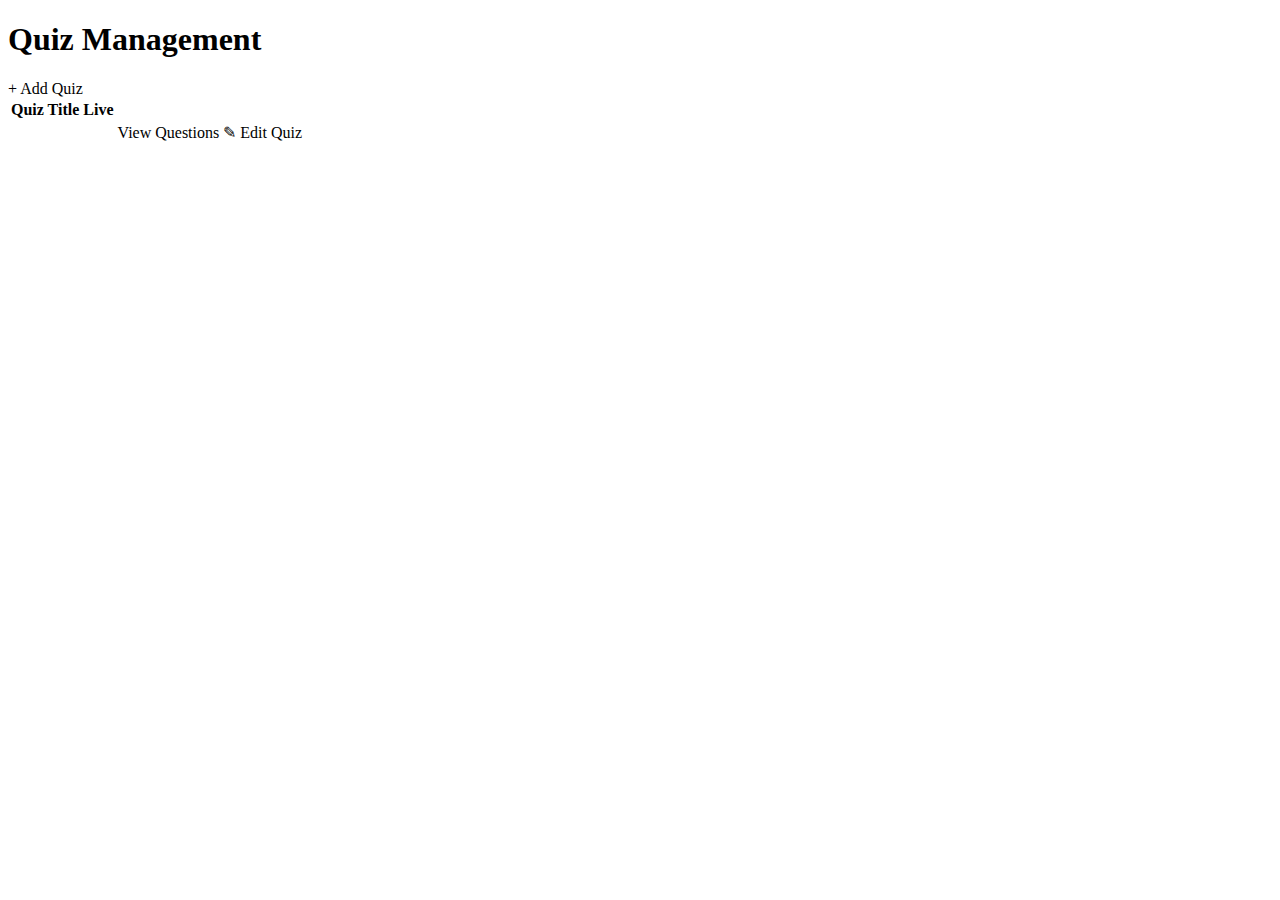
<file: src/main/resources/templates/quiz-management/index.html>
<!DOCTYPE html>
<html lang="en" xmlns="http://www.w3.org/1999/xhtml" xmlns:th="http://www.thymeleaf.org">

<div th:replace="fragments/head :: head"></div>

<body>

    <div th:replace="fragments/navigation :: nav"></div>

    <main class="container mt-4">
        <h1>Quiz Management</h1>
        <div class="d-flex justify-content-center">
            <a class="btn btn-success mb-4 text-center" th:href="@{|/quiz/add|}">+ Add Quiz</a>
        </div>


        <table class="table table-hover">
            <thead class="table-dark">
                <th>Quiz Title</th>
                <th>Live</th>
                <th></th>
            </thead>
            <tbody class="table-light">
                <tr th:each="quiz:${quizzes}">
                    <th><a th:text="${quiz.title}" th:href="@{|/quiz/${quiz.quizId}/details|}" style="font-size: 20px;"></a></th>
                    <td th:text="${quiz.isLive ? '◉ Live' : '○ Not Live'}" th:style="${quiz.isLive ? 'color: green;' : 'color: red;'}"></td>
                    <td style="text-align: right;">
                        <a th:href="@{|/quiz/${quiz.quizId}/details|}" class="btn btn-info">View Questions</a>
                        <a th:href="@{|/quiz/${quiz.quizId}/edit|}" class="btn btn-warning">&#9998; Edit Quiz</a>
                    </td>
                </tr>
            </tbody>
        </table>
    </main>

</body>
</html>
</file>
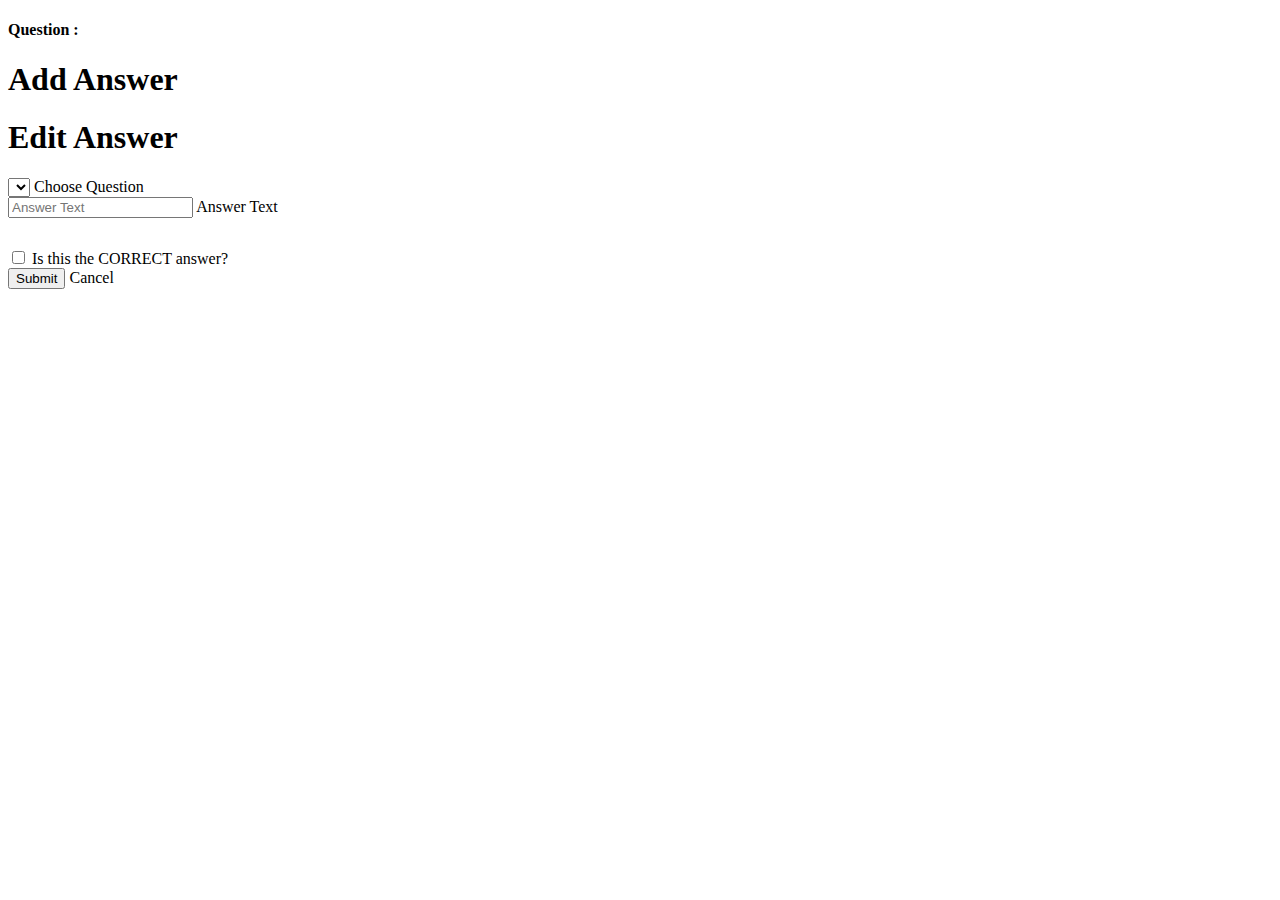
<file: src/main/resources/templates/details/add-edit-answer.html>
<!DOCTYPE html>
<html lang="en" xmlns="http://www.w3.org/1999/xhtml" xmlns:th="http://www.thymeleaf.org">

<div th:replace="fragments/head :: head"></div>

<body>
<div th:replace="fragments/navigation :: nav"></div>

<main class="container mt-5">
    <h4>Question : <span th:text="${question.questionText}"></span></h4>
    <h1 th:if="${action} == 'add'">Add Answer</h1>
    <h1 th:if="${action} == 'edit'">Edit Answer</h1>

    <form method="post" th:object="${answer}">
        <div class="form-floating mb-3">
            <select th:field="*{questionId}" class="form-select">
                <option th:each="question:${questions}" th:value="${question.questionId}" th:text="${question.questionText}"></option>
            </select>
            <label th:for="*{questionId}">Choose Question</label>
        </div>
        <div class="form-floating mb-3">
            <input class="form-control" th:field="*{answerText}" placeholder="Answer Text">
            <label th:for="*{answerText}">Answer Text</label>
        </div>
        <div class="form-check" style="margin-top: 30px;">
            <input type="checkbox" th:field="*{isCorrect}" class="form-check-input">
            <label th:for="*{isCorrect}">Is this the CORRECT answer?</label>
        </div>
        <div>
            <input type="submit" class="btn btn-success" value="Submit">
            <a class="btn btn-info" th:href="@{|/quiz/${quizId}/${questionId}/details|}">Cancel</a>
        </div>
    </form>
</main>

</body>
</html>
</file>
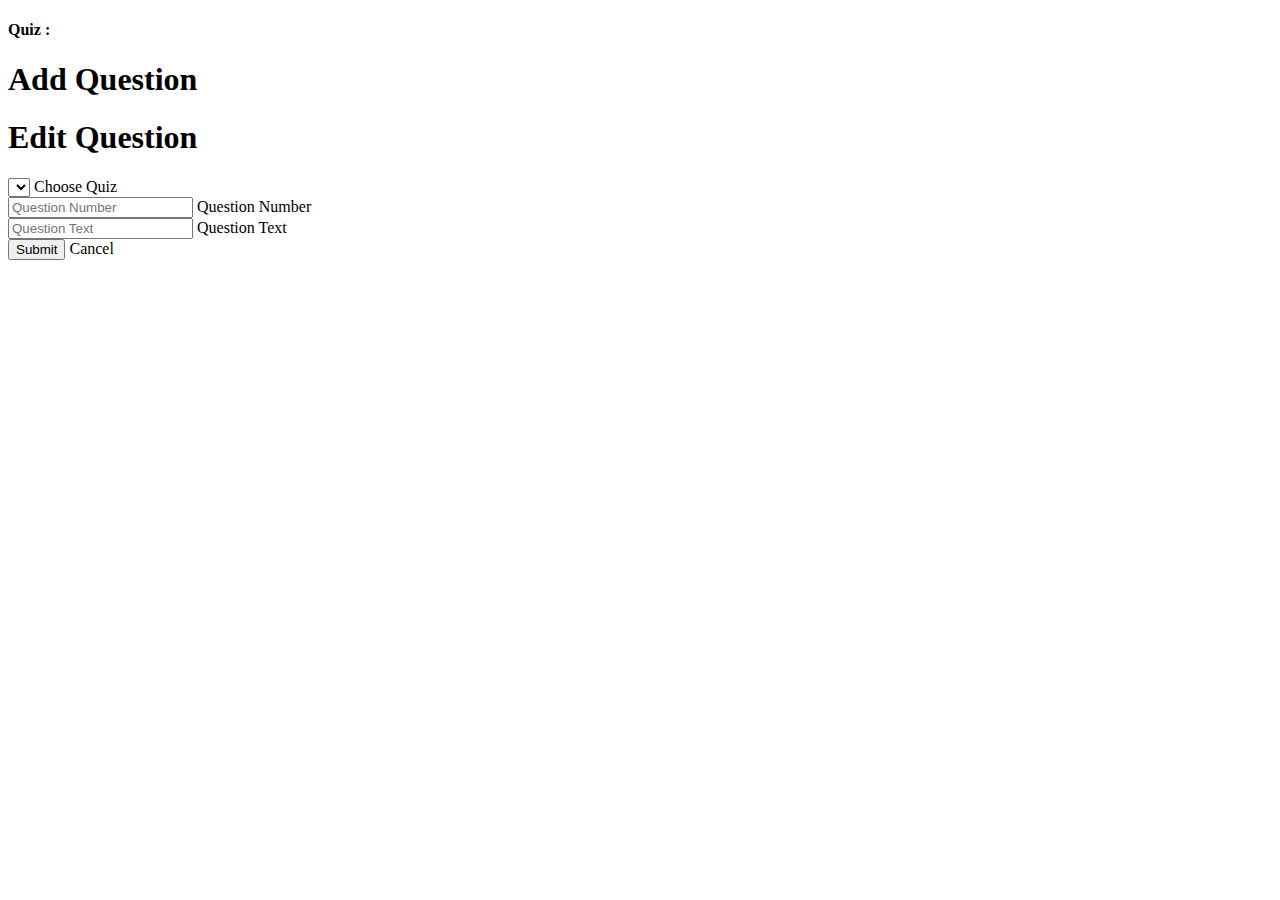
<file: src/main/resources/templates/details/add-edit-question.html>
<!DOCTYPE html>
<html lang="en" xmlns="http://www.w3.org/1999/xhtml" xmlns:th="http://www.thymeleaf.org">

<div th:replace="fragments/head :: head"></div>

<body>
<div th:replace="fragments/navigation :: nav"></div>

<main class="container mt-4">
    <h4>Quiz : <span th:text="${quiz.title}"></span></h4>
    <h1 th:if="${action} == 'add'">Add Question</h1>
    <h1 th:if="${action} == 'edit'">Edit Question</h1>

    <form method="post" th:object="${question}">
        <div class="form-floating mb-3">
            <select th:field="*{quizId}" class="form-select">
                <option th:each="quiz:${quizzes}" th:value="${quiz.quizId}" th:text="${quiz.title}"></option>
            </select>
            <label th:for="*{quizId}">Choose Quiz</label>
        </div>
        <div class="form-floating mb-3">
            <input class="form-control" type="text" th:field="*{questionNumber}" placeholder="Question Number">
            <label th:for="*{questionNumber}">Question Number</label>
        </div>
        <div class="form-floating mb-3">
            <input class="form-control" type="text" th:field="*{questionText}" placeholder="Question Text">
            <label th:for="*{questionText}">Question Text</label>
        </div>
        <div>
            <input type="submit" class="btn btn-success" value="Submit">
            <a class="btn btn-info" th:href="@{|/quiz/${quiz.quizId}/details|}">Cancel</a>
        </div>
    </form>
</main>

</body>
</html>
</file>
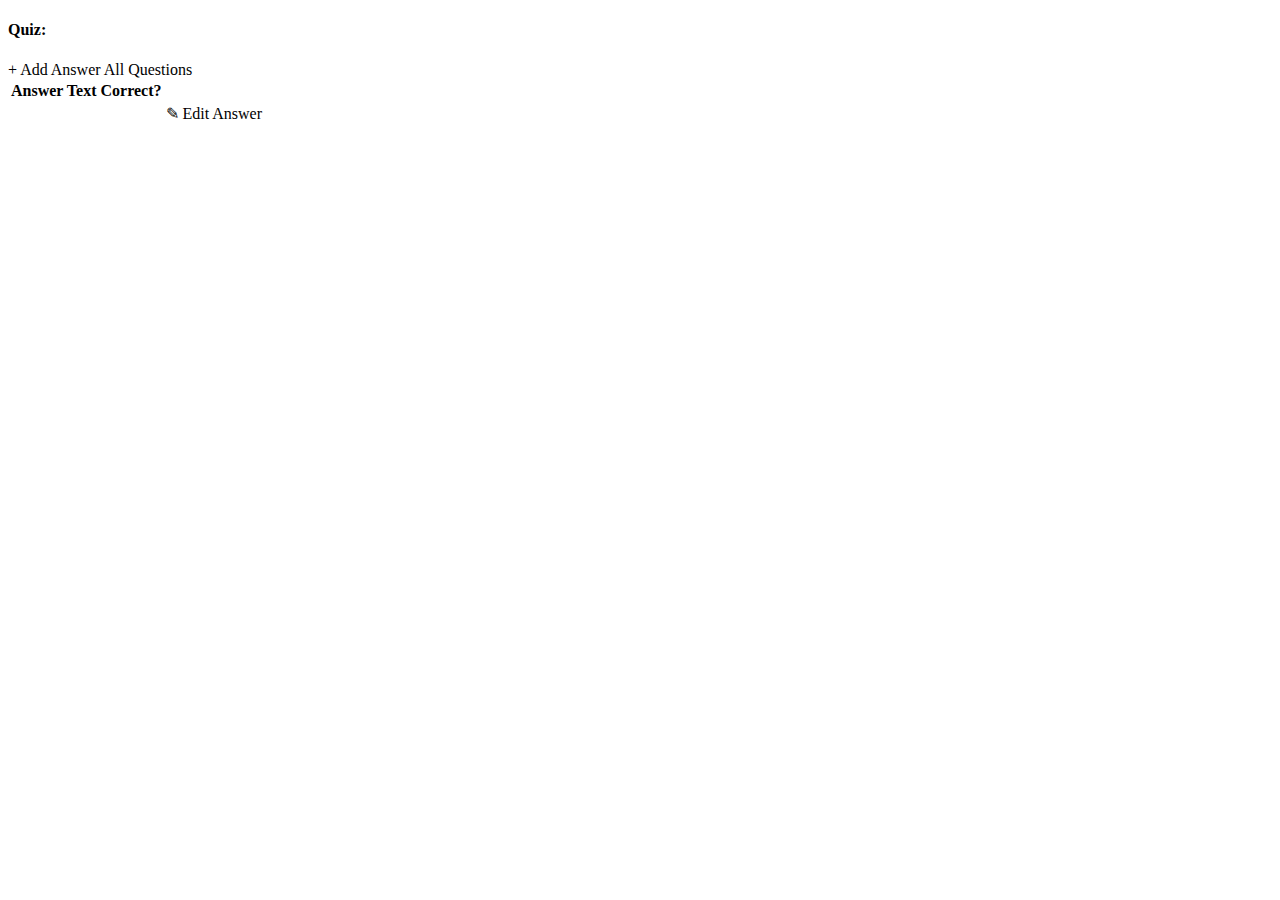
<file: src/main/resources/templates/details/question-details.html>
<!DOCTYPE html>
<html lang="en" xmlns="http://www.w3.org/1999/xhtml" xmlns:th="http://www.thymeleaf.org">

<div th:replace="fragments/head :: head"></div>

<body>

<div th:replace="fragments/navigation :: nav"></div>

<div class="container mt-4">
    <h4>Quiz: <span th:text="${quiz.title}"></span></h4>
    <h1 th:text="${question.questionText}"></h1>

    <div class="d-flex justify-content-center">
        <a th:href="@{|/|}" class="btn btn-success mb-4">+ Add Answer</a>
        <a th:href="@{|/quiz/${quiz.quizId}/details|}" class="btn btn-info mb-4">All Questions</a>
    </div>

    <table class="table table-hover">
        <thead class="table-dark">
            <th>Answer Text</th>
            <th>Correct?</th>
            <th></th>
        </thead>
        <tbody class="table-light">
        <tr th:each="answer:${answers}">
            <th th:text="${answer.answerText}" style="font-size: 18px;"></th>
            <td th:text="${answer.isCorrect ? '✓ Correct' : '✗ Incorrect'}" th:style="${answer.isCorrect ? 'color: green;' : 'color: red;'}"></td>
            <td style="text-align: right;">
                <a th:href="@{|/|}" class="btn btn-warning">&#9998; Edit Answer</a>
            </td>
        </tr>
        </tbody>

    </table>
</div>

</body>
</html>
</file>
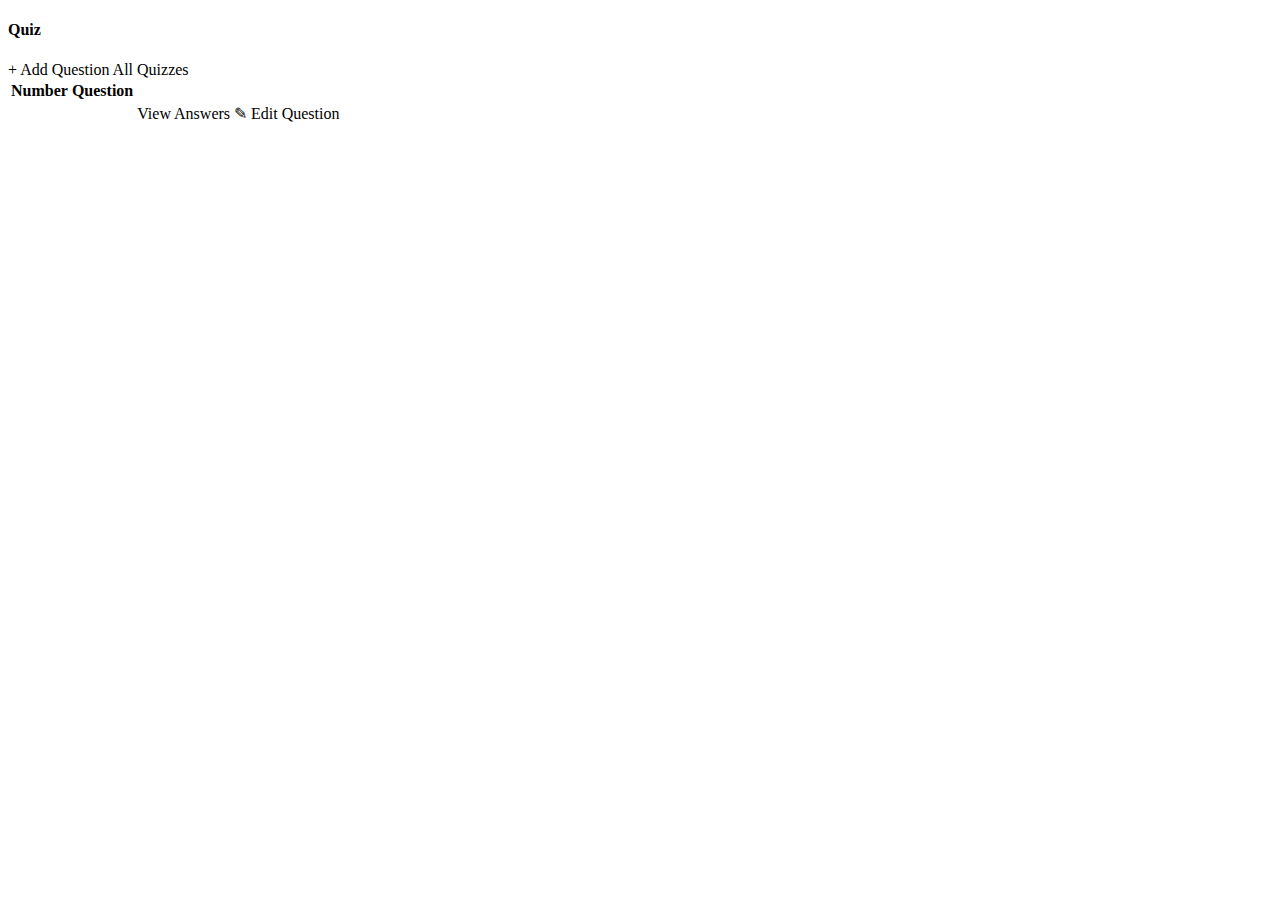
<file: src/main/resources/templates/details/quiz-details.html>
<!DOCTYPE html>
<html lang="en" xmlns="http://www.w3.org/1999/xhtml" xmlns:th="http://www.thymeleaf.org">

<div th:replace="fragments/head :: head"></div>

<body>

<div th:replace="fragments/navigation :: nav"></div>

<div class="container mt-4">
    <h4>Quiz <span id="quiz-id" th:text="${quiz.quizId}"></span></h4>
    <h1 th:text="${quiz.title}"></h1>
    <div class="d-flex justify-content-center">
        <a th:href="@{|/quiz/${quiz.quizId}/question/add|}" class="btn btn-success mb-4">+ Add Question</a>
        <a th:href="@{|/quizzes|}" class="btn btn-info mb-4">All Quizzes</a>
    </div>

    <table class="table table-hover">
        <thead class="table-dark">
            <th>Number</th>
            <th>Question</th>
            <th></th>
        </thead>
        <tbody class="table-light">
        <tr th:each="question:${questions}">
            <td th:text="${question.questionNumber}"></td>
            <th><a th:href="@{|/quiz/${quiz.quizId}/${question.questionId}/details|}" th:text="${question.questionText}" style="font-size: 18px;"></a></th>
            <td style="text-align: right;">
                <a th:href="@{|/quiz/${quiz.quizId}/${question.questionId}/details|}" class="btn btn-info">View Answers</a>
                <a th:href="@{|/quiz/${quiz.quizId}/${question.questionId}/edit|}" class="btn btn-warning">&#9998; Edit Question</a>
            </td>
        </tr>
        </tbody>

    </table>
</div>

</body>
</html>
</file>
